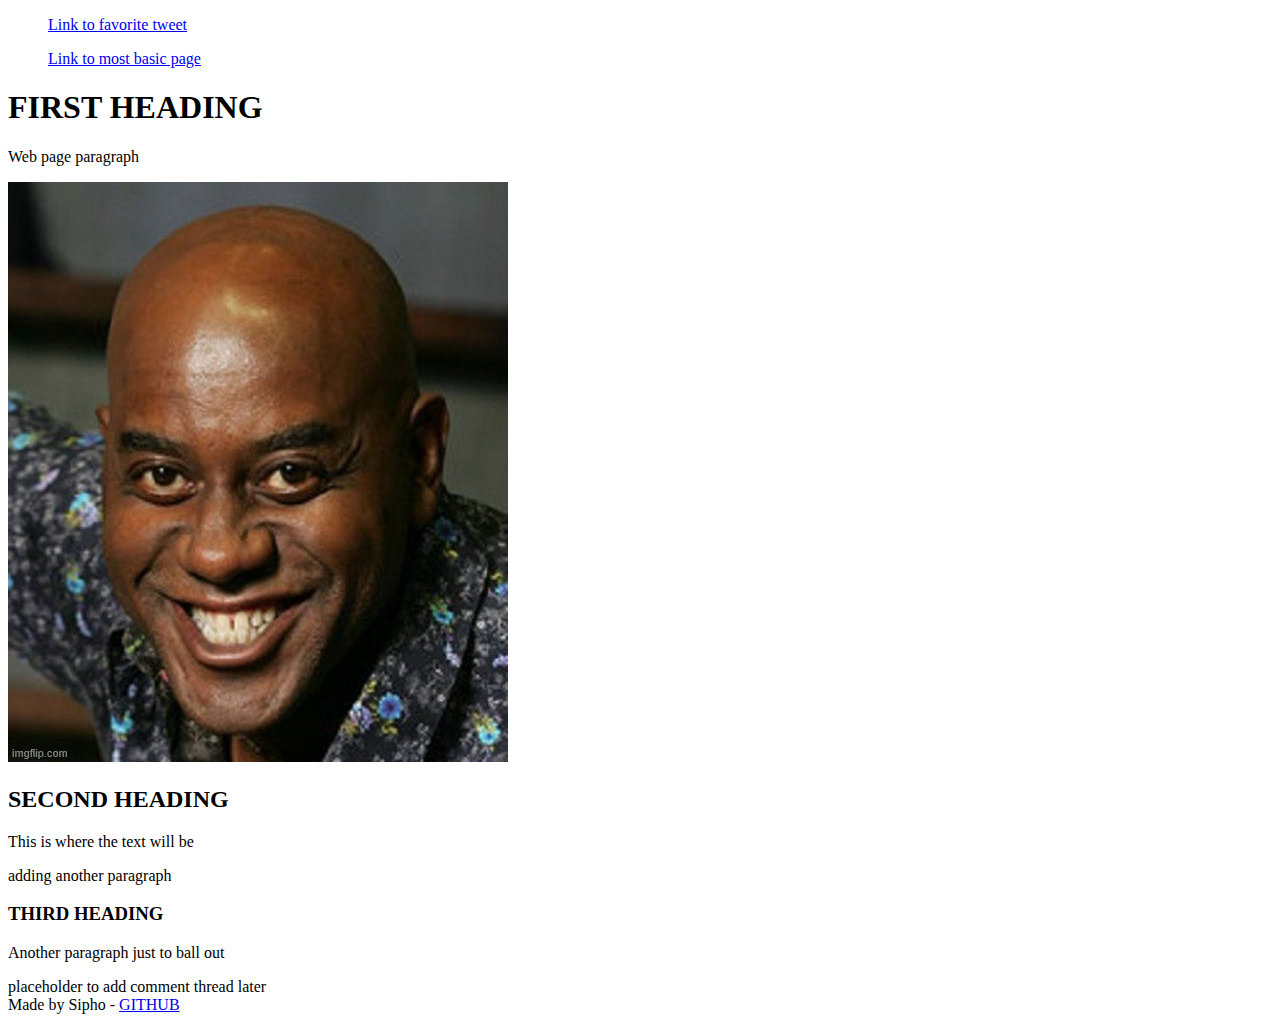
<file: html_basic/index.html>
<!DOCTYPE HTML>
<html lang="en">
    <head>
        <meta charset="utf-8">
        <title>HEY there</title>
    </head>
    <body>
        <header>
            <ul>
                <a href="tweets.html">Link to favorite tweet</a>
            </ul>
            <ol>
                <a href="basic_index.html">Link to most basic page</a>
            </ol>
        </header>
        <main>
            <article>
                <h1>FIRST HEADING</h1>
                <p>Web page paragraph</p>

                <a href="https://github.com/Siphocha">
                    <img src="Smiling_BlackMan.jpg" alt="smiling black man for some reason">
                </a>
                <h2>SECOND HEADING</h2>
                <p>This is where the text will be</p>
                <p>adding another paragraph</p>

                <h3>THIRD HEADING</h3>
                <p>Another paragraph just to ball out</p>
            </article>
            <aside>
                placeholder to add comment thread later
            </aside>
        </main>
        <footer>Made by Sipho - <a href="https://github.com/Siphocha/alu-web-development" target="_blank">GITHUB</a></footer>
    </body>
</html>
</file>
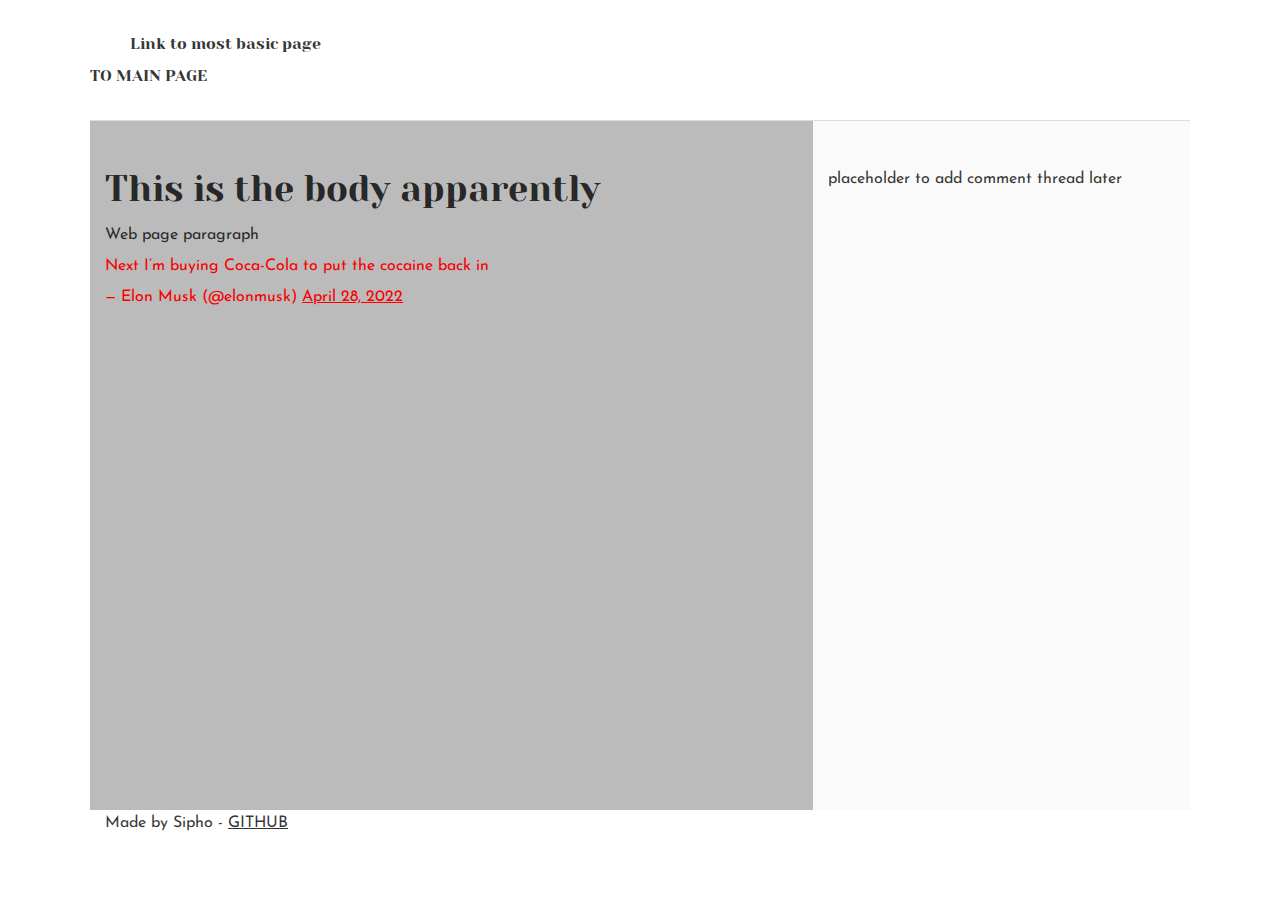
<file: css_basic/tweets.html>
<!DOCTYPE HTML>
<html lang="en">
        <head>
            <meta charset="utf-8">
            <link href="base.css" rel="stylesheet">
            <link href="styles.css" rel="stylesheet">
            <meta name="viewport" content="width=device-width, initial-scale=1" />
            <title>HEY there</title>
        </head>
        <body>
            <header>
                <ol>
                    <a href="basic_index.html">Link to most basic page</a>
                </ol>
                <ul>
                    <a href="index.html">TO MAIN PAGE</a>
                </ul>
            </header>
            <main>
                <article>
                    <h1>This is the body apparently</h1>
                    <p>Web page paragraph</p>
                    <a>
                        <blockquote class="twitter-tweet"><p lang="en" dir="ltr">Next I’m buying Coca-Cola to put the cocaine back in</p>&mdash; Elon Musk (@elonmusk) <a href="https://twitter.com/elonmusk/status/1519480761749016577?ref_src=twsrc%5Etfw">April 28, 2022</a></blockquote> <script async src="https://platform.twitter.com/widgets.js" charset="utf-8"></script>
                    </a>
                </article>
                <aside>
                    placeholder to add comment thread later
                </aside>
            </main>
            <footer>Made by Sipho - <a href="https://github.com/Siphocha/alu-web-development" target="_blank">GITHUB</a></footer>
    </body>
</html>
</file>
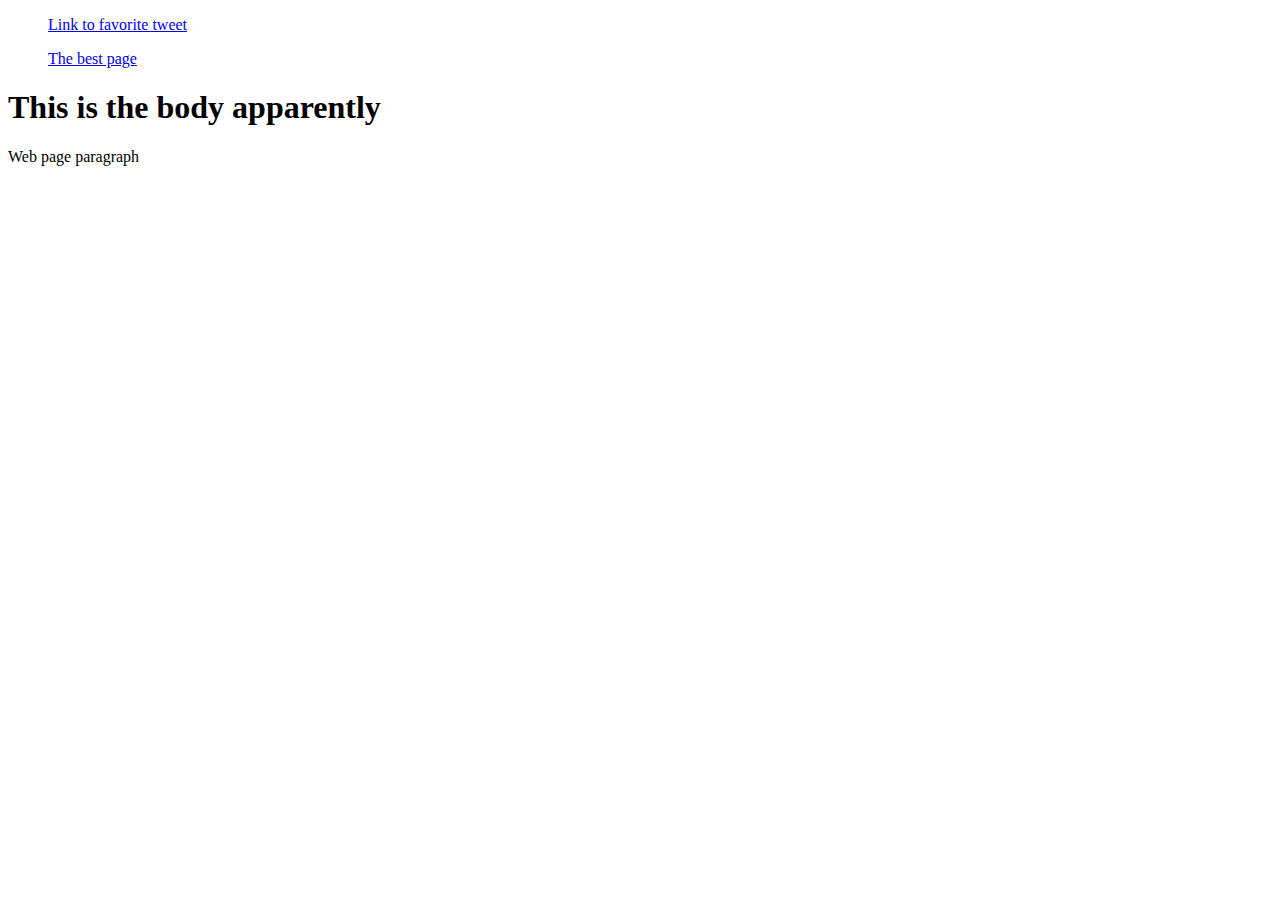
<file: html_basic/basic_index.html>
<!DOCTYPE HTML>
<html lang="en">
    <head>
        <meta charset="utf-8">
        <title>HEY there</title>
    </head>
    <body>
    <header>
        <ul>
            <a href="tweets.html">Link to favorite tweet</a>
        </ul>
        <ol>
            <a href="index.html">The best page</a>
        </ol>
    </header>
        <h1>This is the body apparently</h1>
        <p>Web page paragraph</p>
    </body>
</html>
</file>
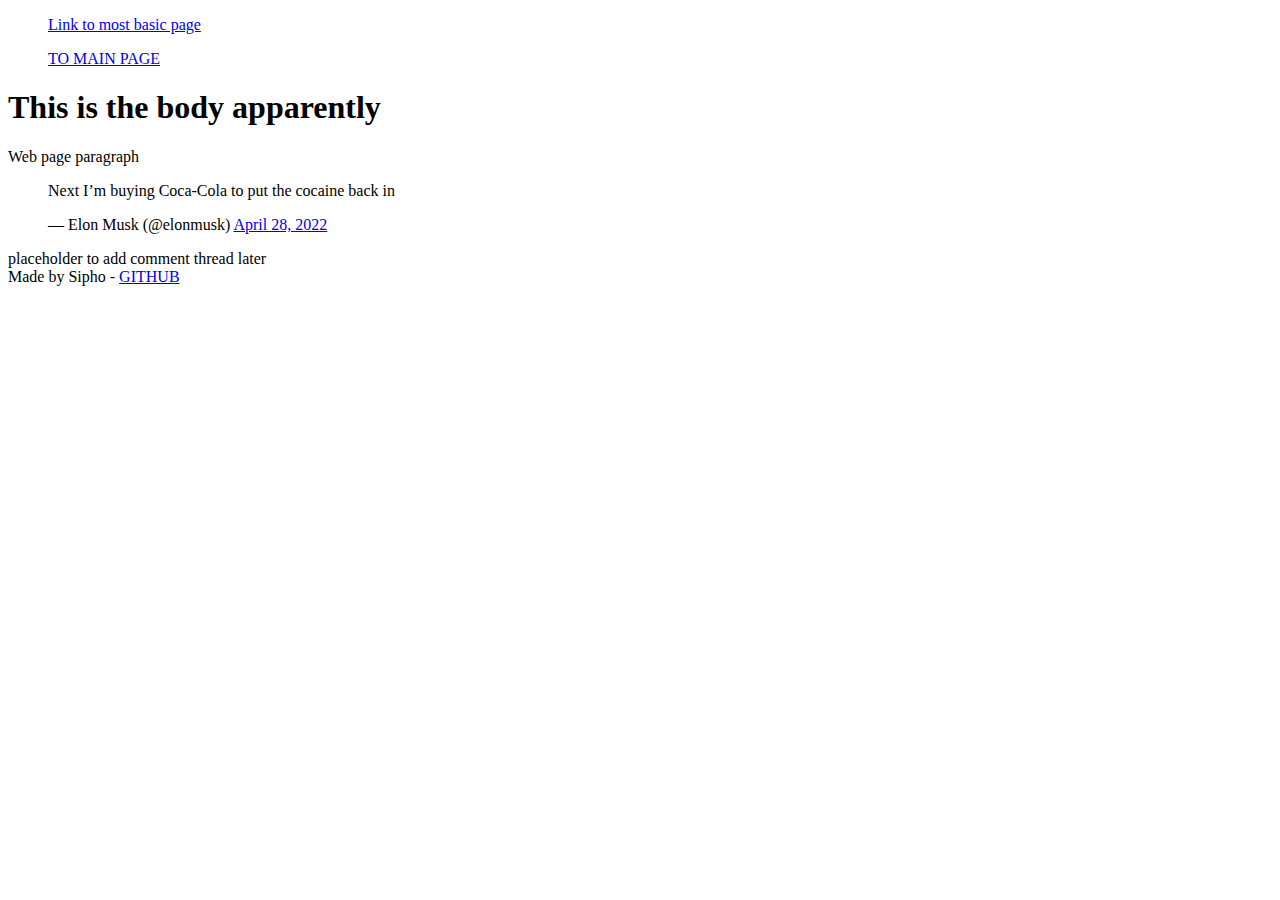
<file: html_basic/tweets.html>
<!DOCTYPE HTML>
<html lang="en">
        <head>
            <meta charset="utf-8">
            <title>HEY there</title>
        </head>
        <body>
            <header>
                <ol>
                    <a href="basic_index.html">Link to most basic page</a>
                </ol>
                <ul>
                    <a href="index.html">TO MAIN PAGE</a>
                </ul>
            </header>
            <main>
                <article>
                    <h1>This is the body apparently</h1>
                    <p>Web page paragraph</p>
                    <a>
                        <blockquote class="twitter-tweet"><p lang="en" dir="ltr">Next I’m buying Coca-Cola to put the cocaine back in</p>&mdash; Elon Musk (@elonmusk) <a href="https://twitter.com/elonmusk/status/1519480761749016577?ref_src=twsrc%5Etfw">April 28, 2022</a></blockquote> <script async src="https://platform.twitter.com/widgets.js" charset="utf-8"></script>
                    </a>
                </article>
                <aside>
                    placeholder to add comment thread later
                </aside>
            </main>
            <footer>Made by Sipho - <a href="https://github.com/Siphocha/alu-web-development" target="_blank">GITHUB</a></footer>
    </body>
</html>
</file>
<file: css_basic/base.css>
/* Importing webfonts */
/* (If you're learning CSS, you should disregard that) */

@import url(https://fonts.googleapis.com/css?family=Yeseva+One);
@import url(https://fonts.googleapis.com/css?family=Josefin+Sans:400,700,700italic,400italic);


/* CSS reset rules */

html, body {
    height: 100%;
    min-height: 100%;
}
html, body, div, span, applet, object, iframe,
h1, h2, h3, h4, h5, h6, p, blockquote, pre,
a, abbr, acronym, address, big, cite, code,
del, dfn, img, ins, kbd, q, s, samp,
small, strike, sub, sup, tt, var,
b, u, i, center,
dl, dt, dd,
fieldset, form, label, legend,
table, caption, tbody, tfoot, thead, tr, th, td,
article, aside, canvas, details, embed,
figure, figcaption, footer, header, hgroup,
menu, nav, output, ruby, section, summary,
time, mark, audio, video {
    margin: 0;
    padding: 0;
    border: 0;
    font-size: 100%;
    font: inherit;
    vertical-align: baseline;
}
/* HTML5 display-role reset for older browsers */
article, aside, details, figcaption, figure,
footer, header, hgroup, menu, nav, section {
    display: block;
}
body {
    line-height: 1;
}
blockquote, q {
    quotes: none;
}
blockquote:before, blockquote:after,
q:before, q:after {
    content: '';
    content: none;
}
table {
    border-collapse: collapse;
    border-spacing: 0;
}


/* Fonts and colors */

body {
    font-family: 'Josefin Sans', serif;
    color: rgba(0, 0, 0, 0.8);
}
h1, h2, h3, h4, h5, h6, header {
    font-family: 'Yeseva One', sans-serif;
}
article {
}
header {
    border-bottom: 1px solid rgb(221,221,221);
    transition: border-bottom-color 1s ease;
}
header a {
    color: rgba(0, 0, 0, 0.8);
}
aside {
    background: #FAFAFA;
}
aside p {
    border: 1px solid #bbb;
    background: #ddd;
    color: black;
}
footer a {
    color: rgba(0, 0, 0, 0.8);
}
a {
    color: #F80002;
}


/* Positioning and margins */

@media (min-width: 1100px) {
    body {
        width: 1100px;
        margin: 0 auto;
    }
}

article {
    padding: 50px 15px;
}
article > *:first-child {
    margin-top: 0;
}
aside {
    padding: 50px 15px;
}
header .right {
    float: right;
    margin: 0 10px 15px;
}


/* Header */
header {
    padding: 20px 0;
    height: 80px;
}
header ul {
    list-style: none;
    margin: 0;
    padding: 0;
}
header li {
    display: inline;
    vertical-align:middle;
}
header li:first-child {
    margin: 0;
}
header li a {
    margin: 0 10px;
}
header li.logo {
    font-size: 36px;
}
header a {
    text-decoration: none;
}


/* Aside */

aside p {
    border-radius: 10px;
    padding: 20px 20px;
}


/* Footer */

footer {
    padding: 5px 15px;
    height: 80px;
}


/* Text styles and margins */

p {
    margin-bottom: 15px;
}
h1 {
    font-size: 36px;
    margin: 40px 0 20px;
}
h2 {
    font-size: 32px;
    margin: 30px 0 15px;
}
h3 {
    font-size: 28px;
    margin: 25px 0 10px;
}
h4 {
    font-size: 20px;
    font-weight: bold;
    margin: 20px 0 10px;
}
h5 {
    font-size: 18px;
    font-weight: bold;
    margin: 15px 0 10px;
}
h6 {
    font-weight: bold;
    margin: 5px 0;
}

@media (max-width: 800px) {
    body.works_on_smartphone {
        display: block;
    }
    body.works_on_smartphone main {
        display: block;
    }
    header .right {
        float: none;
    }
}
</file>
<file: css_basic/styles.css>
body{
    display: flex;
    flex-direction: column;
}

main{
    display: flex;
    flex-direction: row;
    flex: auto;
}

article{
    flex: 2;
    overflow-y: auto;
    background-color: #bbbbbb;
}

aside{
    flex: 1;
    overflow-y: auto;
}
</file>
